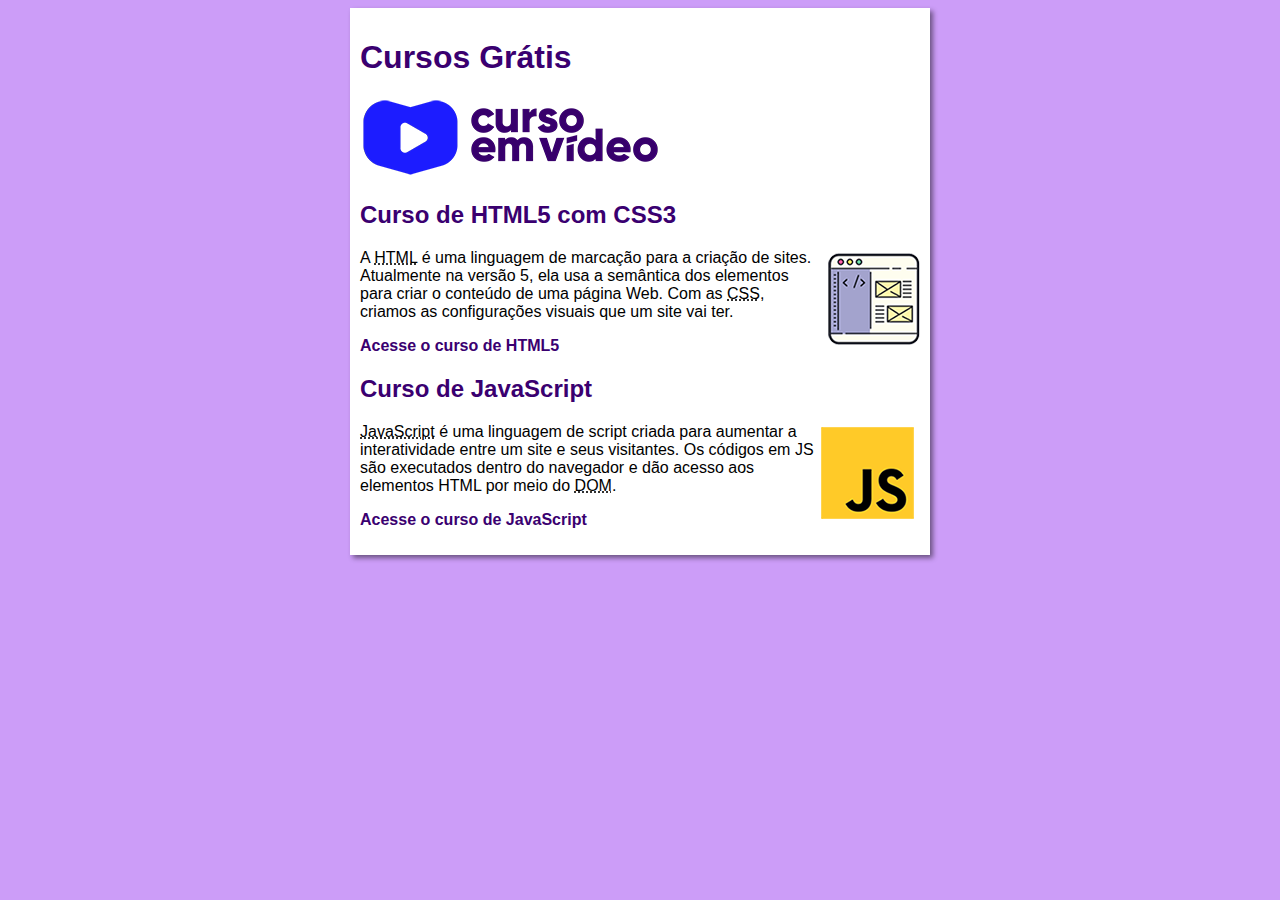
<file: index.html>
<!DOCTYPE html>
<html lang="pt-br">
<head>
    <meta charset="UTF-8">
    <meta name="viewport" content="width=device-width, initial-scale=1.0">
    <title>Curso em Vídeo</title>
    <link rel="stylesheet" href="estilos/style.css">
</head>
<body>
    <main>
        <header>
            <h1>Cursos Grátis</h1>
            <img src="imagens/curso-em-video-cor.png" alt="Curso em Vídeo">
        </header>
        <article>
            <h2>Curso de HTML5 com CSS3</h2>
            <img class="lado" src="imagens/curso-html-css.png" alt="Curso HTML">
            <p>A <abbr title="HyperText Markup Language">HTML</abbr> é uma linguagem de marcação para a criação de sites. Atualmente na versão 5, ela usa a semântica dos elementos para criar o conteúdo de uma página Web. Com as <abbr title="Cascading Style Sheets">CSS</abbr>, criamos as configurações visuais que um site vai ter.</p>
            <p><a href="curso-html.html">Acesse o curso de HTML5</a></p>
        </article>
        <article>
            <h2>Curso de JavaScript</h2>
            <img class="lado" src="imagens/curso-javascript.png" alt="Curso JS">
            <p><abbr title="JavaScript">JavaScript</abbr> é uma linguagem de script criada para aumentar a interatividade entre um site e seus visitantes. Os códigos em JS são executados dentro do navegador e dão acesso aos elementos HTML por meio do <abbr title="Document Object Model">DOM</abbr>.</p>
            <p><a href="curso-js.html">Acesse o curso de JavaScript</a></p>
        </article>
    </main>
</body>
</html>
</file>
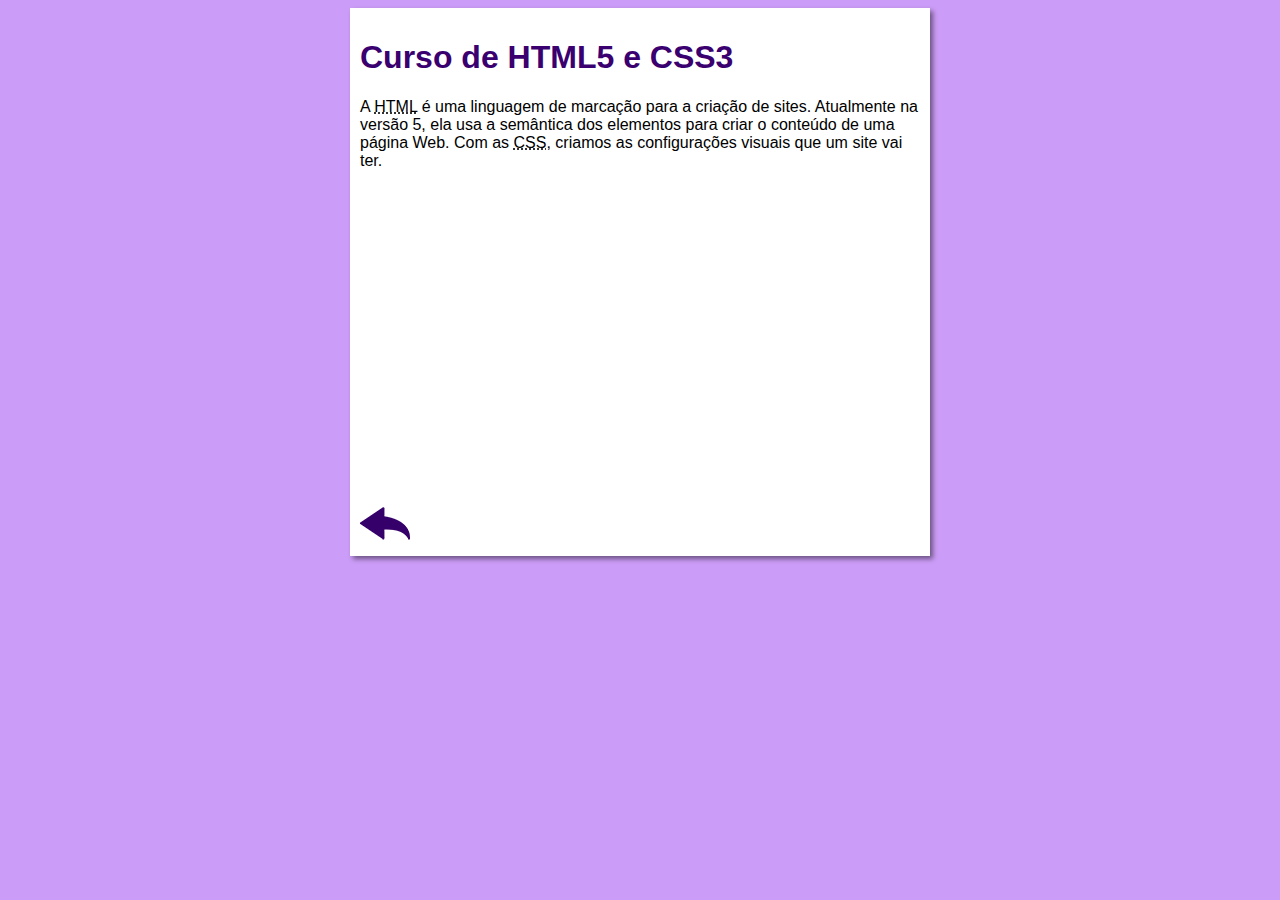
<file: curso-html.html>
<!DOCTYPE html>
<html lang="pt-br">
<head>
    <meta charset="UTF-8">
    <meta name="viewport" content="width=device-width, initial-scale=1.0">
    <title>Document</title>
    <link rel="stylesheet" href="estilos/style.css">
</head>
<body>
    <main>
        <article>
            <h1>Curso de HTML5 e CSS3</h1>
            <p>A <abbr title="HyperText Markup Language">HTML</abbr> é uma linguagem de marcação para a criação de sites. Atualmente na versão 5, ela usa a semântica dos elementos para criar o conteúdo de uma página Web. Com as <abbr title="Cascading Style Sheets">CSS</abbr>, criamos as configurações visuais que um site vai ter.</p>

            <iframe width="560" height="315" src="https://www.youtube.com/embed/riSVzwlSnhw?si=AEdcyV-fyQERE6nh" title="YouTube video player" frameborder="0" allow="accelerometer; autoplay; clipboard-write; encrypted-media; gyroscope; picture-in-picture; web-share" referrerpolicy="strict-origin-when-cross-origin" allowfullscreen></iframe>

            <a href="index.html"><img src="imagens/btn-back.png" alt="Voltar"></a>
        </article>
    </main>
</body>
</html>
</file>
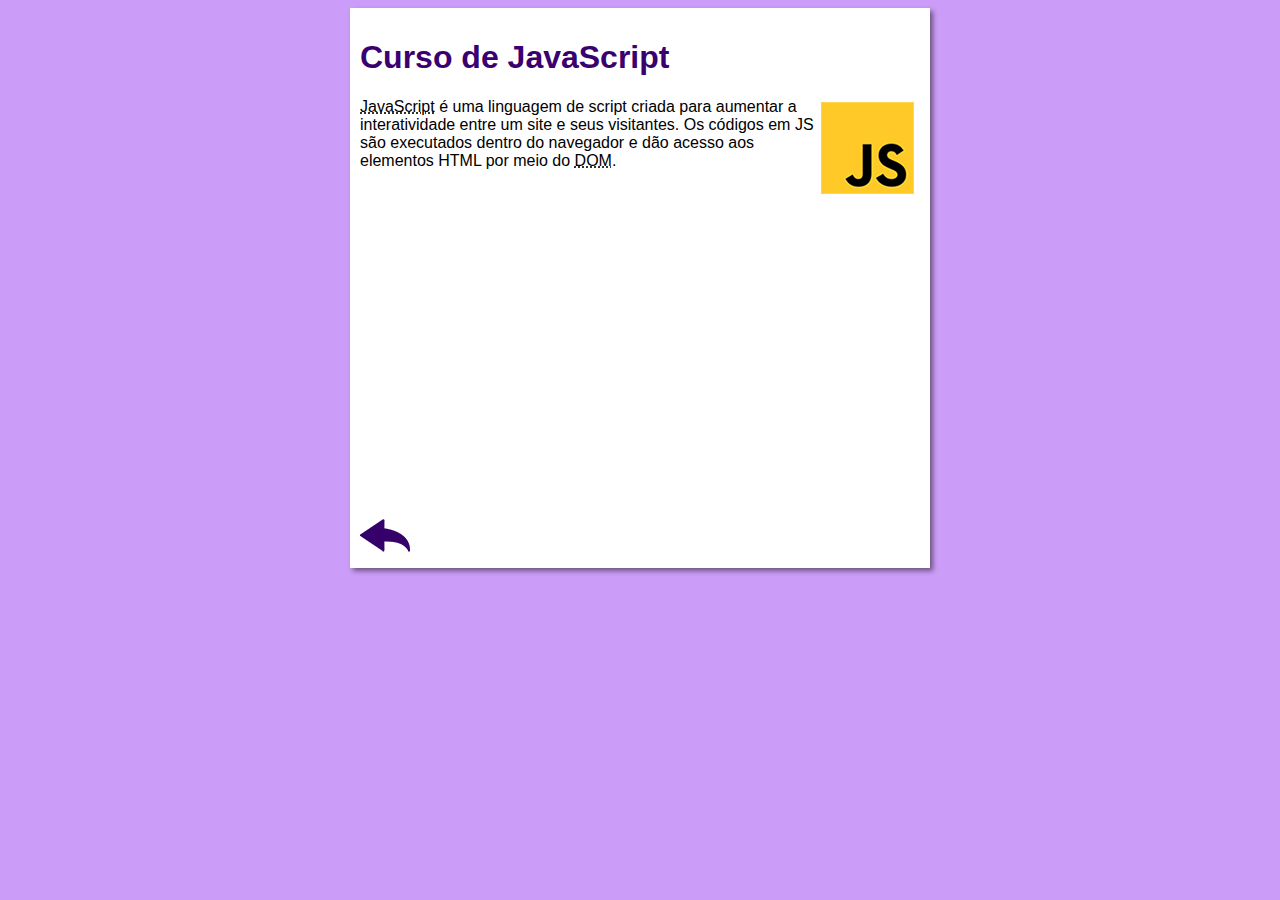
<file: curso-js.html>
<!DOCTYPE html>
<html lang="pt-br">
<head>
    <meta charset="UTF-8">
    <meta name="viewport" content="width=device-width, initial-scale=1.0">
    <title>Document</title>
    <link rel="stylesheet" href="estilos/style.css">
</head>
<body>
    <main>
        <article>
            <h1>Curso de JavaScript</h1>
            <img class="lado" src="imagens/curso-javascript.png" alt="Curso JS">
            <p><abbr title="JavaScript">JavaScript</abbr> é uma linguagem de script criada para aumentar a interatividade entre um site e seus visitantes. Os códigos em JS são executados dentro do navegador e dão acesso aos elementos HTML por meio do <abbr title="Document Object Model">DOM</abbr>.</p>

            <iframe width="560" height="315" src="https://www.youtube.com/embed/BXqUH86F-kA?si=dtk-3nFK-B5IiObH" title="YouTube video player" frameborder="0" allow="accelerometer; autoplay; clipboard-write; encrypted-media; gyroscope; picture-in-picture; web-share" referrerpolicy="strict-origin-when-cross-origin" allowfullscreen></iframe>

            <a href="index.html"><img src="imagens/btn-back.png" alt="Voltar"></a>
        </article>
    </main>
</body>
</html>
</file>
<file: estilos/style.css>
*{
    font-family: Arial, Helvetica, sans-serif;
    font-size: 16px;
}

body{
    background-color: rgb(204, 157, 248);
}

main{
    background-color: white;
    width: 560px;
    margin: auto;
    padding: 10px;
    box-shadow: 3px 3px 5px rgba(0, 0, 0, 0.473);
}

h1{
    font-size: 2em;
    color: rgb(58, 0, 112);
}

h2{
    font-size: 1.5em;
    color: rgb(58, 0, 112);
}

img.lado{
    float: right;
}

a{
    text-decoration: none;
    font-weight: bold;
    color: rgb(58, 0, 112);
}

a:hover{
    text-decoration: underline;
    color: rgb(26, 26, 255);
}
</file>
